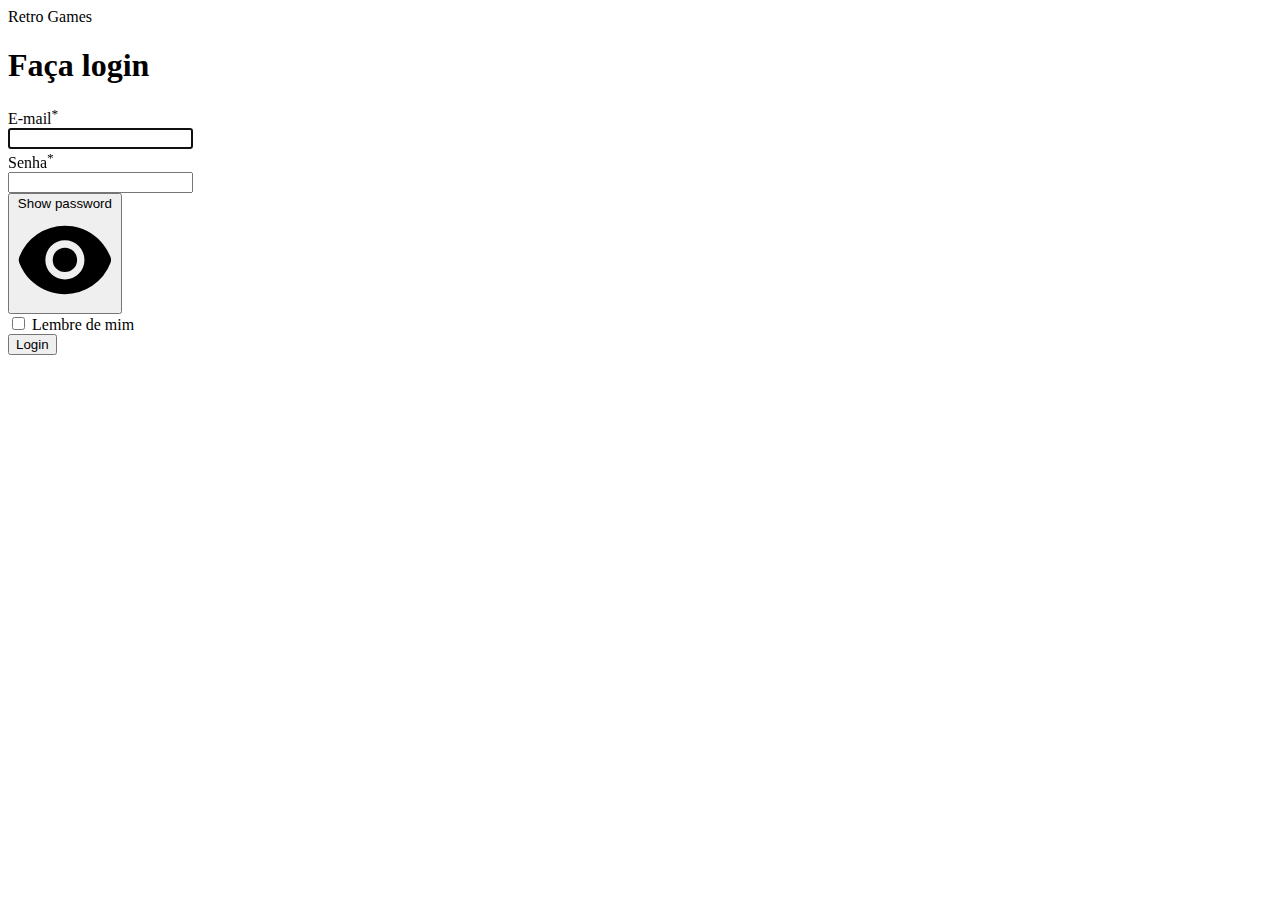
<file: admin/login.html>
<!DOCTYPE html>
<html
    lang="pt-BR"
    dir="ltr"
    class="fi min-h-screen"
>
    
<!-- Mirrored from retrogames.one/admin/login by HTTrack Website Copier/3.x [XR&CO'2014], Fri, 12 Apr 2024 07:26:01 GMT -->
<!-- Added by HTTrack --><meta http-equiv="content-type" content="text/html;charset=UTF-8" /><!-- /Added by HTTrack -->
<head>
        

        <meta charset="utf-8" />
        <meta name="csrf-token" content="NBuQAdREih3vKKZz73GMEpL51UIo7s0gO4xRYuh8" />
        <meta name="viewport" content="width=device-width, initial-scale=1" />

        
        <title>
            Login - 
            Retro Games
        </title>

        

        <style>
            [x-cloak=''],
            [x-cloak='x-cloak'],
            [x-cloak='1'] {
                display: none !important;
            }

            @media (max-width: 1023px) {
                [x-cloak='-lg'] {
                    display: none !important;
                }
            }

            @media (min-width: 1024px) {
                [x-cloak='lg'] {
                    display: none !important;
                }
            }
        </style>

        <link
            href="https://retrogames.one/css/aymanalhattami/filament-page-with-sidebar/filament-page-with-sidebar.css?v=2.4.2.0"
            rel="stylesheet"
            data-navigate-track
        />
                <link
            href="https://retrogames.one/css/filament/forms/forms.css?v=3.2.0.0"
            rel="stylesheet"
            data-navigate-track
        />
                <link
            href="https://retrogames.one/css/filament/support/support.css?v=3.2.0.0"
            rel="stylesheet"
            data-navigate-track
        />
    
<style>
    :root {
         --danger-50:254, 242, 242;  --danger-100:254, 226, 226;  --danger-200:254, 202, 202;  --danger-300:252, 165, 165;  --danger-400:248, 113, 113;  --danger-500:239, 68, 68;  --danger-600:220, 38, 38;  --danger-700:185, 28, 28;  --danger-800:153, 27, 27;  --danger-900:127, 29, 29;  --danger-950:69, 10, 10;  --gray-50:248, 250, 252;  --gray-100:241, 245, 249;  --gray-200:226, 232, 240;  --gray-300:203, 213, 225;  --gray-400:148, 163, 184;  --gray-500:100, 116, 139;  --gray-600:71, 85, 105;  --gray-700:51, 65, 85;  --gray-800:30, 41, 59;  --gray-900:15, 23, 42;  --gray-950:2, 6, 23;  --info-50:239, 246, 255;  --info-100:219, 234, 254;  --info-200:191, 219, 254;  --info-300:147, 197, 253;  --info-400:96, 165, 250;  --info-500:59, 130, 246;  --info-600:37, 99, 235;  --info-700:29, 78, 216;  --info-800:30, 64, 175;  --info-900:30, 58, 138;  --info-950:23, 37, 84;  --primary-50:238, 242, 255;  --primary-100:224, 231, 255;  --primary-200:199, 210, 254;  --primary-300:165, 180, 252;  --primary-400:129, 140, 248;  --primary-500:99, 102, 241;  --primary-600:79, 70, 229;  --primary-700:67, 56, 202;  --primary-800:55, 48, 163;  --primary-900:49, 46, 129;  --primary-950:30, 27, 75;  --success-50:236, 253, 245;  --success-100:209, 250, 229;  --success-200:167, 243, 208;  --success-300:110, 231, 183;  --success-400:52, 211, 153;  --success-500:16, 185, 129;  --success-600:5, 150, 105;  --success-700:4, 120, 87;  --success-800:6, 95, 70;  --success-900:6, 78, 59;  --success-950:2, 44, 34;  --warning-50:255, 247, 237;  --warning-100:255, 237, 213;  --warning-200:254, 215, 170;  --warning-300:253, 186, 116;  --warning-400:251, 146, 60;  --warning-500:249, 115, 22;  --warning-600:234, 88, 12;  --warning-700:194, 65, 12;  --warning-800:154, 52, 18;  --warning-900:124, 45, 18;  --warning-950:67, 20, 7;     }
</style>

        <link
            href="https://retrogames.one/css/filament/filament/app.css?v=3.2.0.0"
            rel="stylesheet"
            data-navigate-track
        />
        
            <link rel="preconnect" href="https://fonts.bunny.net/">
            <link href="https://fonts.bunny.net/css?family=roboto-condensed:400,500,600,700&amp;display=swap" rel="stylesheet" />
        

        <style>
            :root {
                --font-family: 'Roboto Condensed';
                --sidebar-width: 20rem;
                --collapsed-sidebar-width: 4.5rem;
            }
        </style>

        
        

        <script>
            document.addEventListener('DOMContentLoaded', () => {
                setTimeout(() => {
                    const activeSidebarItem = document.querySelector('.fi-sidebar-item-active')
                    const sidebarWrapper = document.querySelector('.fi-sidebar-nav')

                    sidebarWrapper.scrollTo(0, activeSidebarItem.offsetTop - (window.innerHeight / 2))
                }, 0)
            })
        </script>

                    <script>
                const theme = localStorage.getItem('theme') ?? 'system'
                if (
                    theme === 'dark' ||
                    (theme === 'system' &&
                        window.matchMedia('(prefers-color-scheme: dark)')
                            .matches)
                ) {
                    document.documentElement.classList.add('dark')
                }
            </script>
        
        
    <!-- Livewire Styles --><style >[wire\:loading][wire\:loading], [wire\:loading\.delay][wire\:loading\.delay], [wire\:loading\.inline-block][wire\:loading\.inline-block], [wire\:loading\.inline][wire\:loading\.inline], [wire\:loading\.block][wire\:loading\.block], [wire\:loading\.flex][wire\:loading\.flex], [wire\:loading\.table][wire\:loading\.table], [wire\:loading\.grid][wire\:loading\.grid], [wire\:loading\.inline-flex][wire\:loading\.inline-flex] {display: none;}[wire\:loading\.delay\.none][wire\:loading\.delay\.none], [wire\:loading\.delay\.shortest][wire\:loading\.delay\.shortest], [wire\:loading\.delay\.shorter][wire\:loading\.delay\.shorter], [wire\:loading\.delay\.short][wire\:loading\.delay\.short], [wire\:loading\.delay\.default][wire\:loading\.delay\.default], [wire\:loading\.delay\.long][wire\:loading\.delay\.long], [wire\:loading\.delay\.longer][wire\:loading\.delay\.longer], [wire\:loading\.delay\.longest][wire\:loading\.delay\.longest] {display: none;}[wire\:offline][wire\:offline] {display: none;}[wire\:dirty]:not(textarea):not(input):not(select) {display: none;}:root {--livewire-progress-bar-color: #2299dd;}[x-cloak] {display: none !important;}</style>
</head>

    <body
        class="fi-body fi-panel-admin min-h-screen bg-gray-50 font-normal text-gray-950 antialiased dark:bg-gray-950 dark:text-white"
    >
        

        <div class="fi-simple-layout flex min-h-screen flex-col items-center">
        
        <div
            class="fi-simple-main-ctn flex w-full flex-grow items-center justify-center"
        >
            <main
                class="fi-simple-main my-16 w-full bg-white px-6 py-12 shadow-sm ring-1 ring-gray-950/5 sm:rounded-xl sm:px-12 dark:bg-gray-900 dark:ring-white/10 sm:max-w-lg"
            >
                <div wire:snapshot="{&quot;data&quot;:{&quot;data&quot;:[{&quot;email&quot;:null,&quot;password&quot;:null,&quot;remember&quot;:false},{&quot;s&quot;:&quot;arr&quot;}],&quot;mountedActions&quot;:[[],{&quot;s&quot;:&quot;arr&quot;}],&quot;mountedActionsArguments&quot;:[[],{&quot;s&quot;:&quot;arr&quot;}],&quot;mountedActionsData&quot;:[[],{&quot;s&quot;:&quot;arr&quot;}],&quot;defaultAction&quot;:null,&quot;defaultActionArguments&quot;:null,&quot;componentFileAttachments&quot;:[[],{&quot;s&quot;:&quot;arr&quot;}],&quot;mountedFormComponentActions&quot;:[[],{&quot;s&quot;:&quot;arr&quot;}],&quot;mountedFormComponentActionsArguments&quot;:[[],{&quot;s&quot;:&quot;arr&quot;}],&quot;mountedFormComponentActionsData&quot;:[[],{&quot;s&quot;:&quot;arr&quot;}],&quot;mountedFormComponentActionsComponents&quot;:[[],{&quot;s&quot;:&quot;arr&quot;}],&quot;mountedInfolistActions&quot;:[[],{&quot;s&quot;:&quot;arr&quot;}],&quot;mountedInfolistActionsData&quot;:[[],{&quot;s&quot;:&quot;arr&quot;}],&quot;mountedInfolistActionsComponent&quot;:null,&quot;mountedInfolistActionsInfolist&quot;:null},&quot;memo&quot;:{&quot;id&quot;:&quot;aTiD608hTLFvyDxgWZY0&quot;,&quot;name&quot;:&quot;filament.pages.auth.login&quot;,&quot;path&quot;:&quot;admin\/login&quot;,&quot;method&quot;:&quot;GET&quot;,&quot;children&quot;:[],&quot;scripts&quot;:[],&quot;assets&quot;:[],&quot;errors&quot;:[],&quot;locale&quot;:&quot;pt_BR&quot;},&quot;checksum&quot;:&quot;4b8e96d5f7438d5a0e1d44ff9d52e5cd7db1bdc8360890c51af1ec07bfc60268&quot;}" wire:effects="{&quot;url&quot;:{&quot;defaultAction&quot;:{&quot;as&quot;:&quot;action&quot;,&quot;use&quot;:&quot;replace&quot;,&quot;alwaysShow&quot;:false,&quot;except&quot;:null},&quot;defaultActionArguments&quot;:{&quot;as&quot;:&quot;actionArguments&quot;,&quot;use&quot;:&quot;replace&quot;,&quot;alwaysShow&quot;:false,&quot;except&quot;:null}}}" wire:id="aTiD608hTLFvyDxgWZY0" class="fi-simple-page">
    <section class="grid auto-cols-fr gap-y-6">
        <header class="fi-simple-header flex flex-col items-center">
    <!--[if BLOCK]><![endif]-->        <!--[if BLOCK]><![endif]-->        <div
            class="fi-logo inline-flex text-xl font-bold leading-5 tracking-tight text-gray-950 dark:text-white mb-4"
        >
            Retro Games
        </div>
     <!--[if ENDBLOCK]><![endif]-->

            

<!--[if BLOCK]><![endif]--> <!--[if ENDBLOCK]><![endif]-->
     <!--[if ENDBLOCK]><![endif]-->

    <!--[if BLOCK]><![endif]-->        <h1
            class="fi-simple-header-heading text-center text-2xl font-bold tracking-tight text-gray-950 dark:text-white"
        >
            Faça login
        </h1>
     <!--[if ENDBLOCK]><![endif]-->

    <!--[if BLOCK]><![endif]--> <!--[if ENDBLOCK]><![endif]-->
</header>

        <!--[if BLOCK]><![endif]--> <!--[if ENDBLOCK]><![endif]-->

    

    <form
    x-data="{ isUploadingFile: false }"
    x-on:submit="if (isUploadingFile) $event.preventDefault()"
    x-on:file-upload-started="isUploadingFile = true"
    x-on:file-upload-finished="isUploadingFile = false"
    class="fi-form grid gap-y-6" wire:submit="authenticate"
>
    <div
    style="--cols-default: repeat(1, minmax(0, 1fr));" class="grid grid-cols-[--cols-default] fi-fo-component-ctn gap-6" x-data="{}" x-on:form-validation-error.window="if ($event.detail.livewireId !== &#039;aTiD608hTLFvyDxgWZY0&#039;) {
                return
            }

            $nextTick(() =&gt; {
                error = $el.querySelector(&#039;[data-validation-error]&#039;)

                if (! error) {
                    return
                }

                elementToExpand = error

                while (elementToExpand) {
                    elementToExpand.dispatchEvent(new CustomEvent(&#039;expand&#039;))

                    elementToExpand = elementToExpand.parentNode
                }

                setTimeout(
                    () =&gt;
                        error.closest(&#039;[data-field-wrapper]&#039;).scrollIntoView({
                            behavior: &#039;smooth&#039;,
                            block: &#039;start&#039;,
                            inline: &#039;start&#039;,
                        }),
                    200,
                )
        })"
>
    <!--[if BLOCK]><![endif]-->        
        <div
    style="--col-span-default: span 1 / span 1;" class="col-[--col-span-default]" wire:key="aTiD608hTLFvyDxgWZY0.data.email.Filament\Forms\Components\TextInput"
>
    <!--[if BLOCK]><![endif]-->                <div data-field-wrapper class="fi-fo-field-wrp">
    <!--[if BLOCK]><![endif]--> <!--[if ENDBLOCK]><![endif]-->

    <div
        class="grid gap-y-2"
    >
        <!--[if BLOCK]><![endif]-->            <div
                class="flex items-center justify-between gap-x-3 "
            >
                <!--[if BLOCK]><![endif]-->                    <label
    class="fi-fo-field-wrp-label inline-flex items-center gap-x-3" for="data.email"
>
    

    <span class="text-sm font-medium leading-6 text-gray-950 dark:text-white">
        
        E-mail<!--[if BLOCK]><![endif]--><sup class="text-danger-600 dark:text-danger-400 font-medium">*</sup>
         <!--[if ENDBLOCK]><![endif]-->
    </span>

    
</label>
                 <!--[if ENDBLOCK]><![endif]-->

                <!--[if BLOCK]><![endif]--> <!--[if ENDBLOCK]><![endif]-->
            </div>
         <!--[if ENDBLOCK]><![endif]-->

        <!--[if BLOCK]><![endif]-->            <div
                class="grid gap-y-2"
            >
                <div
        class="fi-input-wrp flex rounded-lg shadow-sm ring-1 transition duration-75 bg-white focus-within:ring-2 dark:bg-white/5 ring-gray-950/10 focus-within:ring-primary-600 dark:ring-white/20 dark:focus-within:ring-primary-500 fi-fo-text-input overflow-hidden"
>
    <!--[if BLOCK]><![endif]--> <!--[if ENDBLOCK]><![endif]-->

    <div
                class="min-w-0 flex-1"
    >
        <input
    class="fi-input block w-full border-none py-1.5 text-base text-gray-950 transition duration-75 placeholder:text-gray-400 focus:ring-0 disabled:text-gray-500 disabled:[-webkit-text-fill-color:theme(colors.gray.500)] disabled:placeholder:[-webkit-text-fill-color:theme(colors.gray.400)] sm:text-sm sm:leading-6 dark:text-white dark:placeholder:text-gray-500 dark:disabled:text-gray-400 dark:disabled:[-webkit-text-fill-color:theme(colors.gray.400)] dark:disabled:placeholder:[-webkit-text-fill-color:theme(colors.gray.500)] bg-white/0 ps-3 pe-3" autocomplete="on" autofocus="autofocus" id="data.email" required="required" type="email" wire:model="data.email" tabindex="1"
/>
    </div>

    <!--[if BLOCK]><![endif]--> <!--[if ENDBLOCK]><![endif]-->
</div>

    <!--[if BLOCK]><![endif]--> <!--[if ENDBLOCK]><![endif]-->

                <!--[if BLOCK]><![endif]--> <!--[if ENDBLOCK]><![endif]-->

                <!--[if BLOCK]><![endif]--> <!--[if ENDBLOCK]><![endif]-->
            </div>
         <!--[if ENDBLOCK]><![endif]-->
    </div>
</div>

             <!--[if ENDBLOCK]><![endif]-->
</div>
            
        <div
    style="--col-span-default: span 1 / span 1;" class="col-[--col-span-default]" wire:key="aTiD608hTLFvyDxgWZY0.data.password.Filament\Forms\Components\TextInput"
>
    <!--[if BLOCK]><![endif]-->                <div data-field-wrapper class="fi-fo-field-wrp">
    <!--[if BLOCK]><![endif]--> <!--[if ENDBLOCK]><![endif]-->

    <div
        class="grid gap-y-2"
    >
        <!--[if BLOCK]><![endif]-->            <div
                class="flex items-center justify-between gap-x-3 "
            >
                <!--[if BLOCK]><![endif]-->                    <label
    class="fi-fo-field-wrp-label inline-flex items-center gap-x-3" for="data.password"
>
    

    <span class="text-sm font-medium leading-6 text-gray-950 dark:text-white">
        
        Senha<!--[if BLOCK]><![endif]--><sup class="text-danger-600 dark:text-danger-400 font-medium">*</sup>
         <!--[if ENDBLOCK]><![endif]-->
    </span>

    
</label>
                 <!--[if ENDBLOCK]><![endif]-->

                <!--[if BLOCK]><![endif]--> <!--[if ENDBLOCK]><![endif]-->
            </div>
         <!--[if ENDBLOCK]><![endif]-->

        <!--[if BLOCK]><![endif]-->            <div
                class="grid gap-y-2"
            >
                <div
        class="fi-input-wrp flex rounded-lg shadow-sm ring-1 transition duration-75 bg-white focus-within:ring-2 dark:bg-white/5 ring-gray-950/10 focus-within:ring-primary-600 dark:ring-white/20 dark:focus-within:ring-primary-500 fi-fo-text-input overflow-hidden" x-data="{ isPasswordRevealed: false }"
>
    <!--[if BLOCK]><![endif]--> <!--[if ENDBLOCK]><![endif]-->

    <div
                class="min-w-0 flex-1"
    >
        <input
    class="fi-input block w-full border-none py-1.5 text-base text-gray-950 transition duration-75 placeholder:text-gray-400 focus:ring-0 disabled:text-gray-500 disabled:[-webkit-text-fill-color:theme(colors.gray.500)] disabled:placeholder:[-webkit-text-fill-color:theme(colors.gray.400)] sm:text-sm sm:leading-6 dark:text-white dark:placeholder:text-gray-500 dark:disabled:text-gray-400 dark:disabled:[-webkit-text-fill-color:theme(colors.gray.400)] dark:disabled:placeholder:[-webkit-text-fill-color:theme(colors.gray.500)] bg-white/0 ps-3 pe-3" autocomplete="current-password" id="data.password" required="required" wire:model="data.password" x-bind:type="isPasswordRevealed ? 'text' : 'password'" tabindex="2"
/>
    </div>

    <!--[if BLOCK]><![endif]-->        <div
            class="flex items-center gap-x-3 pe-3 border-s border-gray-200 ps-3 dark:border-white/10"
        >
            <!--[if BLOCK]><![endif]--> <!--[if ENDBLOCK]><![endif]-->

            <!--[if BLOCK]><![endif]--> <!--[if ENDBLOCK]><![endif]-->

            <!--[if BLOCK]><![endif]-->                <div class="flex items-center gap-3">
                    <!--[if BLOCK]><![endif]-->                        <!--[if BLOCK]><![endif]-->    <button
                                style="--c-300:var(--gray-300);--c-400:var(--gray-400);--c-500:var(--gray-500);--c-600:var(--gray-600);" class="fi-icon-btn relative flex items-center justify-center rounded-lg outline-none transition duration-75 focus-visible:ring-2 disabled:pointer-events-none disabled:opacity-70 -m-1.5 h-8 w-8 fi-color-gray text-gray-400 hover:text-gray-500 focus-visible:ring-primary-600 dark:text-gray-500 dark:hover:text-gray-400 dark:focus-visible:ring-primary-500 fi-ac-icon-btn-action" title="Show password" type="button" x-on:click="isPasswordRevealed = true" x-show="! isPasswordRevealed"
    >
        <!--[if BLOCK]><![endif]-->            <span class="sr-only">
                Show password
            </span>
         <!--[if ENDBLOCK]><![endif]-->

        <!--[if BLOCK]><![endif]-->    <svg class="fi-icon-btn-icon h-5 w-5" xmlns="http://www.w3.org/2000/svg" viewBox="0 0 20 20" fill="currentColor" aria-hidden="true" data-slot="icon">
  <path d="M10 12.5a2.5 2.5 0 1 0 0-5 2.5 2.5 0 0 0 0 5Z"/>
  <path fill-rule="evenodd" d="M.664 10.59a1.651 1.651 0 0 1 0-1.186A10.004 10.004 0 0 1 10 3c4.257 0 7.893 2.66 9.336 6.41.147.381.146.804 0 1.186A10.004 10.004 0 0 1 10 17c-4.257 0-7.893-2.66-9.336-6.41ZM14 10a4 4 0 1 1-8 0 4 4 0 0 1 8 0Z" clip-rule="evenodd"/>
</svg> <!--[if ENDBLOCK]><![endif]-->

        <!--[if BLOCK]><![endif]--> <!--[if ENDBLOCK]><![endif]-->

        <!--[if BLOCK]><![endif]--> <!--[if ENDBLOCK]><![endif]-->
    </button>
 <!--[if ENDBLOCK]><![endif]-->

                                            <!--[if BLOCK]><![endif]-->    <button
                                style="--c-300:var(--gray-300);--c-400:var(--gray-400);--c-500:var(--gray-500);--c-600:var(--gray-600);" class="fi-icon-btn relative flex items-center justify-center rounded-lg outline-none transition duration-75 focus-visible:ring-2 disabled:pointer-events-none disabled:opacity-70 -m-1.5 h-8 w-8 fi-color-gray text-gray-400 hover:text-gray-500 focus-visible:ring-primary-600 dark:text-gray-500 dark:hover:text-gray-400 dark:focus-visible:ring-primary-500 fi-ac-icon-btn-action" title="Hide password" type="button" x-on:click="isPasswordRevealed = false" x-cloak="x-cloak" x-show="isPasswordRevealed"
    >
        <!--[if BLOCK]><![endif]-->            <span class="sr-only">
                Hide password
            </span>
         <!--[if ENDBLOCK]><![endif]-->

        <!--[if BLOCK]><![endif]-->    <svg class="fi-icon-btn-icon h-5 w-5" xmlns="http://www.w3.org/2000/svg" viewBox="0 0 20 20" fill="currentColor" aria-hidden="true" data-slot="icon">
  <path fill-rule="evenodd" d="M3.28 2.22a.75.75 0 0 0-1.06 1.06l14.5 14.5a.75.75 0 1 0 1.06-1.06l-1.745-1.745a10.029 10.029 0 0 0 3.3-4.38 1.651 1.651 0 0 0 0-1.185A10.004 10.004 0 0 0 9.999 3a9.956 9.956 0 0 0-4.744 1.194L3.28 2.22ZM7.752 6.69l1.092 1.092a2.5 2.5 0 0 1 3.374 3.373l1.091 1.092a4 4 0 0 0-5.557-5.557Z" clip-rule="evenodd"/>
  <path d="m10.748 13.93 2.523 2.523a9.987 9.987 0 0 1-3.27.547c-4.258 0-7.894-2.66-9.337-6.41a1.651 1.651 0 0 1 0-1.186A10.007 10.007 0 0 1 2.839 6.02L6.07 9.252a4 4 0 0 0 4.678 4.678Z"/>
</svg> <!--[if ENDBLOCK]><![endif]-->

        <!--[if BLOCK]><![endif]--> <!--[if ENDBLOCK]><![endif]-->

        <!--[if BLOCK]><![endif]--> <!--[if ENDBLOCK]><![endif]-->
    </button>
 <!--[if ENDBLOCK]><![endif]-->

                     <!--[if ENDBLOCK]><![endif]-->
                </div>
             <!--[if ENDBLOCK]><![endif]-->
        </div>
     <!--[if ENDBLOCK]><![endif]-->
</div>

    <!--[if BLOCK]><![endif]--> <!--[if ENDBLOCK]><![endif]-->

                <!--[if BLOCK]><![endif]--> <!--[if ENDBLOCK]><![endif]-->

                <!--[if BLOCK]><![endif]--> <!--[if ENDBLOCK]><![endif]-->
            </div>
         <!--[if ENDBLOCK]><![endif]-->
    </div>
</div>

             <!--[if ENDBLOCK]><![endif]-->
</div>
            
        <div
    style="--col-span-default: span 1 / span 1;" class="col-[--col-span-default]" wire:key="aTiD608hTLFvyDxgWZY0.data.remember.Filament\Forms\Components\Checkbox"
>
    <!--[if BLOCK]><![endif]-->                <div data-field-wrapper class="fi-fo-field-wrp">
    <!--[if BLOCK]><![endif]--> <!--[if ENDBLOCK]><![endif]-->

    <div
        class="grid gap-y-2"
    >
        <!--[if BLOCK]><![endif]-->            <div
                class="flex items-center justify-between gap-x-3 "
            >
                <!--[if BLOCK]><![endif]-->                    <label
    class="fi-fo-field-wrp-label inline-flex items-center gap-x-3" for="data.remember"
>
    <input
    type="checkbox"
        class="fi-checkbox-input rounded border-none bg-white shadow-sm ring-1 transition duration-75 checked:ring-0 focus:ring-2 focus:ring-offset-0 disabled:pointer-events-none disabled:bg-gray-50 disabled:text-gray-50 disabled:checked:bg-current disabled:checked:text-gray-400 dark:bg-white/5 dark:disabled:bg-transparent dark:disabled:checked:bg-gray-600 text-primary-600 ring-gray-950/10 focus:ring-primary-600 checked:focus:ring-primary-500/50 dark:text-primary-500 dark:ring-white/20 dark:checked:bg-primary-500 dark:focus:ring-primary-500 dark:checked:focus:ring-primary-400/50 dark:disabled:ring-white/10" id="data.remember" wire:loading.attr="disabled" wire:model="data.remember"
/>

    <span class="text-sm font-medium leading-6 text-gray-950 dark:text-white">
        
        Lembre de mim<!--[if BLOCK]><![endif]--> <!--[if ENDBLOCK]><![endif]-->
    </span>

    
</label>
                 <!--[if ENDBLOCK]><![endif]-->

                <!--[if BLOCK]><![endif]--> <!--[if ENDBLOCK]><![endif]-->
            </div>
         <!--[if ENDBLOCK]><![endif]-->

        <!--[if BLOCK]><![endif]--> <!--[if ENDBLOCK]><![endif]-->
    </div>
</div>

             <!--[if ENDBLOCK]><![endif]-->
</div>
     <!--[if ENDBLOCK]><![endif]-->
</div>


        <!--[if BLOCK]><![endif]-->    <div
                class="fi-form-actions"
    >
        <!--[if BLOCK]><![endif]-->    
    <!--[if BLOCK]><![endif]-->        <div
            class="fi-ac gap-3 grid grid-cols-[repeat(auto-fit,minmax(0,1fr))]"
        >
            <!--[if BLOCK]><![endif]-->                <!--[if BLOCK]><![endif]--> <!--[if ENDBLOCK]><![endif]-->

<button
                            x-data="{
            form: null,
            isUploadingFile: false,
        }"
        x-init="
            form = $el.closest('form')

            form?.addEventListener('file-upload-started', () => {
                isUploadingFile = true
            })

            form?.addEventListener('file-upload-finished', () => {
                isUploadingFile = false
            })
        "
        x-bind:class="{ 'enabled:opacity-70 enabled:cursor-wait': isUploadingFile }"
        style="--c-400:var(--primary-400);--c-500:var(--primary-500);--c-600:var(--primary-600);" class="fi-btn relative grid-flow-col items-center justify-center font-semibold outline-none transition duration-75 focus-visible:ring-2 rounded-lg fi-color-custom fi-btn-color-primary fi-size-md fi-btn-size-md gap-1.5 px-3 py-2 text-sm inline-grid shadow-sm bg-custom-600 text-white hover:bg-custom-500 focus-visible:ring-custom-500/50 dark:bg-custom-500 dark:hover:bg-custom-400 dark:focus-visible:ring-custom-400/50 fi-ac-btn-action" type="submit" wire:loading.attr="disabled" x-bind:disabled="isUploadingFile"
>
    <!--[if BLOCK]><![endif]-->        <!--[if BLOCK]><![endif]--> <!--[if ENDBLOCK]><![endif]-->

        <!--[if BLOCK]><![endif]-->            <svg
    fill="none"
    viewBox="0 0 24 24"
    xmlns="http://www.w3.org/2000/svg"
    class="animate-spin fi-btn-icon transition duration-75 h-5 w-5 text-white" wire:loading.delay.default="" wire:target="authenticate"
>
    <path
        clip-rule="evenodd"
        d="M12 19C15.866 19 19 15.866 19 12C19 8.13401 15.866 5 12 5C8.13401 5 5 8.13401 5 12C5 15.866 8.13401 19 12 19ZM12 22C17.5228 22 22 17.5228 22 12C22 6.47715 17.5228 2 12 2C6.47715 2 2 6.47715 2 12C2 17.5228 6.47715 22 12 22Z"
        fill-rule="evenodd"
        fill="currentColor"
        opacity="0.2"
    ></path>
    <path
        d="M2 12C2 6.47715 6.47715 2 12 2V5C8.13401 5 5 8.13401 5 12H2Z"
        fill="currentColor"
    ></path>
</svg>
         <!--[if ENDBLOCK]><![endif]-->

        <!--[if BLOCK]><![endif]-->            <svg
    fill="none"
    viewBox="0 0 24 24"
    xmlns="http://www.w3.org/2000/svg"
    class="animate-spin fi-btn-icon transition duration-75 h-5 w-5 text-white" x-cloak="x-cloak" x-show="isUploadingFile"
>
    <path
        clip-rule="evenodd"
        d="M12 19C15.866 19 19 15.866 19 12C19 8.13401 15.866 5 12 5C8.13401 5 5 8.13401 5 12C5 15.866 8.13401 19 12 19ZM12 22C17.5228 22 22 17.5228 22 12C22 6.47715 17.5228 2 12 2C6.47715 2 2 6.47715 2 12C2 17.5228 6.47715 22 12 22Z"
        fill-rule="evenodd"
        fill="currentColor"
        opacity="0.2"
    ></path>
    <path
        d="M2 12C2 6.47715 6.47715 2 12 2V5C8.13401 5 5 8.13401 5 12H2Z"
        fill="currentColor"
    ></path>
</svg>
         <!--[if ENDBLOCK]><![endif]-->
     <!--[if ENDBLOCK]><![endif]-->

    <span
                    x-show="! isUploadingFile"
                class="fi-btn-label"
    >
        Login
    </span>

    <!--[if BLOCK]><![endif]-->        <span x-cloak x-show="isUploadingFile" class="fi-btn-label">
            Enviando arquivo...
        </span>
     <!--[if ENDBLOCK]><![endif]-->

    <!--[if BLOCK]><![endif]--> <!--[if ENDBLOCK]><![endif]-->

    <!--[if BLOCK]><![endif]--> <!--[if ENDBLOCK]><![endif]-->
</button>

             <!--[if ENDBLOCK]><![endif]-->
        </div>
     <!--[if ENDBLOCK]><![endif]-->
 <!--[if ENDBLOCK]><![endif]-->
    </div>
 <!--[if ENDBLOCK]><![endif]-->
</form>
    </section>

    <!--[if BLOCK]><![endif]-->        <!--[if BLOCK]><![endif]-->    <form wire:submit.prevent="callMountedAction">
        
        <div
        aria-modal="true"
    role="dialog"
    x-data="{
        isOpen: false,

        livewire: null,

        close: function () {
            this.isOpen = false

            this.$refs.modalContainer.dispatchEvent(
                new CustomEvent('modal-closed', { id: 'aTiD608hTLFvyDxgWZY0-action' }),
            )
        },

        open: function () {
            this.isOpen = true

            this.$refs.modalContainer.dispatchEvent(
                new CustomEvent('modal-opened', { id: 'aTiD608hTLFvyDxgWZY0-action' }),
            )
        },
    }"
            x-on:close-modal.window="if ($event.detail.id === 'aTiD608hTLFvyDxgWZY0-action') close()"
        x-on:open-modal.window="if ($event.detail.id === 'aTiD608hTLFvyDxgWZY0-action') open()"
        x-trap.noscroll="isOpen"
    wire:ignore.self
    class="fi-modal block"
>
    <!--[if BLOCK]><![endif]--> <!--[if ENDBLOCK]><![endif]-->

    <div
        x-cloak
        x-show="isOpen"
        x-transition.duration.300ms.opacity
        class="fixed inset-0 z-40 min-h-full overflow-y-auto overflow-x-hidden transition flex items-center"
    >
        <div
            aria-hidden="true"
                                                x-on:click="$dispatch('close-modal', { id: 'aTiD608hTLFvyDxgWZY0-action' })"
                                        class="fi-modal-close-overlay fixed inset-0 bg-gray-950/50 dark:bg-gray-950/75 cursor-pointer"
            style="will-change: transform"
        ></div>

        <div
            x-cloak
            x-ref="modalContainer"
            class="pointer-events-none relative w-full transition my-auto p-4" x-on:closed-form-component-action-modal.window="if (($event.detail.id === 'aTiD608hTLFvyDxgWZY0') && $wire.mountedActions.length) open()" x-on:modal-closed.stop="const mountedActionShouldOpenModal = false


                if (! mountedActionShouldOpenModal) {
                    return
                }

                if ($wire.mountedFormComponentActions.length) {
                    return
                }

                $wire.unmountAction(false)" x-on:opened-form-component-action-modal.window="if ($event.detail.id === 'aTiD608hTLFvyDxgWZY0') close()"
        >
            <div
                x-cloak
                x-data="{ isShown: false }"
                x-init="
                    $nextTick(() => {
                        isShown = isOpen
                        $watch('isOpen', () => (isShown = isOpen))
                    })
                "
                                    x-on:keydown.window.escape="$dispatch('close-modal', { id: 'aTiD608hTLFvyDxgWZY0-action' })"
                                x-show="isShown"
                x-transition:enter="duration-300"
                x-transition:leave="duration-300"
                                    x-transition:enter-start="scale-95"
                    x-transition:enter-end="scale-100"
                    x-transition:leave-start="scale-95"
                    x-transition:leave-end="scale-100"
                                class="fi-modal-window pointer-events-auto relative flex w-full cursor-default flex-col bg-white shadow-xl ring-1 ring-gray-950/5 dark:bg-gray-900 dark:ring-white/10 mx-auto rounded-xl hidden max-w-sm"
            >
                <!--[if BLOCK]><![endif]--> <!--[if ENDBLOCK]><![endif]-->

                <!--[if BLOCK]><![endif]--> <!--[if ENDBLOCK]><![endif]-->

                <!--[if BLOCK]><![endif]--> <!--[if ENDBLOCK]><![endif]-->
            </div>
        </div>
    </div>
</div>
    </form>

     <!--[if ENDBLOCK]><![endif]-->

<!--[if BLOCK]><![endif]--> <!--[if ENDBLOCK]><![endif]-->

<!--[if BLOCK]><![endif]-->    <form wire:submit.prevent="callMountedInfolistAction">
        
        <div
        aria-modal="true"
    role="dialog"
    x-data="{
        isOpen: false,

        livewire: null,

        close: function () {
            this.isOpen = false

            this.$refs.modalContainer.dispatchEvent(
                new CustomEvent('modal-closed', { id: 'aTiD608hTLFvyDxgWZY0-infolist-action' }),
            )
        },

        open: function () {
            this.isOpen = true

            this.$refs.modalContainer.dispatchEvent(
                new CustomEvent('modal-opened', { id: 'aTiD608hTLFvyDxgWZY0-infolist-action' }),
            )
        },
    }"
            x-on:close-modal.window="if ($event.detail.id === 'aTiD608hTLFvyDxgWZY0-infolist-action') close()"
        x-on:open-modal.window="if ($event.detail.id === 'aTiD608hTLFvyDxgWZY0-infolist-action') open()"
        x-trap.noscroll="isOpen"
    wire:ignore.self
    class="fi-modal block"
>
    <!--[if BLOCK]><![endif]--> <!--[if ENDBLOCK]><![endif]-->

    <div
        x-cloak
        x-show="isOpen"
        x-transition.duration.300ms.opacity
        class="fixed inset-0 z-40 min-h-full overflow-y-auto overflow-x-hidden transition flex items-center"
    >
        <div
            aria-hidden="true"
                                                x-on:click="$dispatch('close-modal', { id: 'aTiD608hTLFvyDxgWZY0-infolist-action' })"
                                        class="fi-modal-close-overlay fixed inset-0 bg-gray-950/50 dark:bg-gray-950/75 cursor-pointer"
            style="will-change: transform"
        ></div>

        <div
            x-cloak
            x-ref="modalContainer"
            class="pointer-events-none relative w-full transition my-auto p-4" x-on:closed-form-component-action-modal.window="if (($event.detail.id === 'aTiD608hTLFvyDxgWZY0') && $wire.mountedInfolistActions.length) open()" x-on:modal-closed.stop="const mountedInfolistActionShouldOpenModal = false


                if (! mountedInfolistActionShouldOpenModal) {
                    return
                }

                if ($wire.mountedFormComponentActions.length) {
                    return
                }

                $wire.unmountInfolistAction(false)" x-on:opened-form-component-action-modal.window="if ($event.detail.id === 'aTiD608hTLFvyDxgWZY0') close()"
        >
            <div
                x-cloak
                x-data="{ isShown: false }"
                x-init="
                    $nextTick(() => {
                        isShown = isOpen
                        $watch('isOpen', () => (isShown = isOpen))
                    })
                "
                                    x-on:keydown.window.escape="$dispatch('close-modal', { id: 'aTiD608hTLFvyDxgWZY0-infolist-action' })"
                                x-show="isShown"
                x-transition:enter="duration-300"
                x-transition:leave="duration-300"
                                    x-transition:enter-start="scale-95"
                    x-transition:enter-end="scale-100"
                    x-transition:leave-start="scale-95"
                    x-transition:leave-end="scale-100"
                                class="fi-modal-window pointer-events-auto relative flex w-full cursor-default flex-col bg-white shadow-xl ring-1 ring-gray-950/5 dark:bg-gray-900 dark:ring-white/10 mx-auto rounded-xl hidden max-w-sm"
            >
                <!--[if BLOCK]><![endif]--> <!--[if ENDBLOCK]><![endif]-->

                <!--[if BLOCK]><![endif]--> <!--[if ENDBLOCK]><![endif]-->

                <!--[if BLOCK]><![endif]--> <!--[if ENDBLOCK]><![endif]-->
            </div>
        </div>
    </div>
</div>
    </form>

     <!--[if ENDBLOCK]><![endif]-->

<!--[if BLOCK]><![endif]-->    
    <form wire:submit.prevent="callMountedFormComponentAction">
        <div
        aria-modal="true"
    role="dialog"
    x-data="{
        isOpen: false,

        livewire: null,

        close: function () {
            this.isOpen = false

            this.$refs.modalContainer.dispatchEvent(
                new CustomEvent('modal-closed', { id: 'aTiD608hTLFvyDxgWZY0-form-component-action' }),
            )
        },

        open: function () {
            this.isOpen = true

            this.$refs.modalContainer.dispatchEvent(
                new CustomEvent('modal-opened', { id: 'aTiD608hTLFvyDxgWZY0-form-component-action' }),
            )
        },
    }"
            x-on:close-modal.window="if ($event.detail.id === 'aTiD608hTLFvyDxgWZY0-form-component-action') close()"
        x-on:open-modal.window="if ($event.detail.id === 'aTiD608hTLFvyDxgWZY0-form-component-action') open()"
        x-trap.noscroll="isOpen"
    wire:ignore.self
    class="fi-modal block"
>
    <!--[if BLOCK]><![endif]--> <!--[if ENDBLOCK]><![endif]-->

    <div
        x-cloak
        x-show="isOpen"
        x-transition.duration.300ms.opacity
        class="fixed inset-0 z-40 min-h-full overflow-y-auto overflow-x-hidden transition flex items-center"
    >
        <div
            aria-hidden="true"
                                                x-on:click="$dispatch('close-modal', { id: 'aTiD608hTLFvyDxgWZY0-form-component-action' })"
                                        class="fi-modal-close-overlay fixed inset-0 bg-gray-950/50 dark:bg-gray-950/75 cursor-pointer"
            style="will-change: transform"
        ></div>

        <div
            x-cloak
            x-ref="modalContainer"
            class="pointer-events-none relative w-full transition my-auto p-4" x-on:modal-closed.stop="const mountedFormComponentActionShouldOpenModal = false


                if (mountedFormComponentActionShouldOpenModal) {
                    $wire.unmountFormComponentAction(false)
                }"
        >
            <div
                x-cloak
                x-data="{ isShown: false }"
                x-init="
                    $nextTick(() => {
                        isShown = isOpen
                        $watch('isOpen', () => (isShown = isOpen))
                    })
                "
                                    x-on:keydown.window.escape="$dispatch('close-modal', { id: 'aTiD608hTLFvyDxgWZY0-form-component-action' })"
                                x-show="isShown"
                x-transition:enter="duration-300"
                x-transition:leave="duration-300"
                                    x-transition:enter-start="scale-95"
                    x-transition:enter-end="scale-100"
                    x-transition:leave-start="scale-95"
                    x-transition:leave-end="scale-100"
                                class="fi-modal-window pointer-events-auto relative flex w-full cursor-default flex-col bg-white shadow-xl ring-1 ring-gray-950/5 dark:bg-gray-900 dark:ring-white/10 mx-auto rounded-xl hidden max-w-sm"
            >
                <!--[if BLOCK]><![endif]--> <!--[if ENDBLOCK]><![endif]-->

                <!--[if BLOCK]><![endif]--> <!--[if ENDBLOCK]><![endif]-->

                <!--[if BLOCK]><![endif]--> <!--[if ENDBLOCK]><![endif]-->
            </div>
        </div>
    </div>
</div>
    </form>

     <!--[if ENDBLOCK]><![endif]-->
     <!--[if ENDBLOCK]><![endif]-->
</div>
            </main>
        </div>

        
    </div>

        <div wire:snapshot="{&quot;data&quot;:{&quot;isFilamentNotificationsComponent&quot;:true,&quot;notifications&quot;:[[],{&quot;class&quot;:&quot;Filament\\Notifications\\Collection&quot;,&quot;s&quot;:&quot;wrbl&quot;}]},&quot;memo&quot;:{&quot;id&quot;:&quot;DgHFitp0M3JtiRpqoCgp&quot;,&quot;name&quot;:&quot;filament.livewire.notifications&quot;,&quot;path&quot;:&quot;admin\/login&quot;,&quot;method&quot;:&quot;GET&quot;,&quot;children&quot;:[],&quot;scripts&quot;:[],&quot;assets&quot;:[],&quot;errors&quot;:[],&quot;locale&quot;:&quot;pt_BR&quot;},&quot;checksum&quot;:&quot;f5bea3778b897831db315d49d21474f7ffa8c7bf7363a603cea795c34772da17&quot;}" wire:effects="{&quot;listeners&quot;:[&quot;notificationsSent&quot;,&quot;notificationSent&quot;,&quot;notificationClosed&quot;]}" wire:id="DgHFitp0M3JtiRpqoCgp">
    <div
        class="fi-no pointer-events-none fixed inset-4 z-50 mx-auto flex gap-3 items-end flex-col-reverse justify-end"
        role="status"
    >
        <!--[if BLOCK]><![endif]--> <!--[if ENDBLOCK]><![endif]-->
    </div>

    <!--[if BLOCK]><![endif]--> <!--[if ENDBLOCK]><![endif]-->
</div>

        

        <script>
        window.filamentData = []    </script>

            
            <script
                src="https://retrogames.one/js/filament/notifications/notifications.js?v=3.2.0.0"
                
                
                
                
                
            ></script>
        
                
            <script
                src="https://retrogames.one/js/filament/support/async-alpine.js?v=3.2.0.0"
                
                
                
                
                
            ></script>
        
                
            <script
                src="https://retrogames.one/js/filament/support/support.js?v=3.2.0.0"
                
                
                
                
                
            ></script>
        
                
            <script
                src="https://retrogames.one/js/filament/filament/echo.js?v=3.2.0.0"
                
                
                
                
                
            ></script>
        
                
            <script
                src="https://retrogames.one/js/filament/filament/app.js?v=3.2.0.0"
                
                
                
                
                
            ></script>
        
    
<style>
    :root {
            }
</style>

        
        
        

        
    <!-- Livewire Scripts -->
<script src="https://retrogames.one/livewire/livewire.js?id=a27c4ca2"   data-csrf="NBuQAdREih3vKKZz73GMEpL51UIo7s0gO4xRYuh8" data-update-uri="/livewire/update" data-navigate-once="true"></script>
</body>

<!-- Mirrored from retrogames.one/admin/login by HTTrack Website Copier/3.x [XR&CO'2014], Fri, 12 Apr 2024 07:26:01 GMT -->
</html>
</file>
